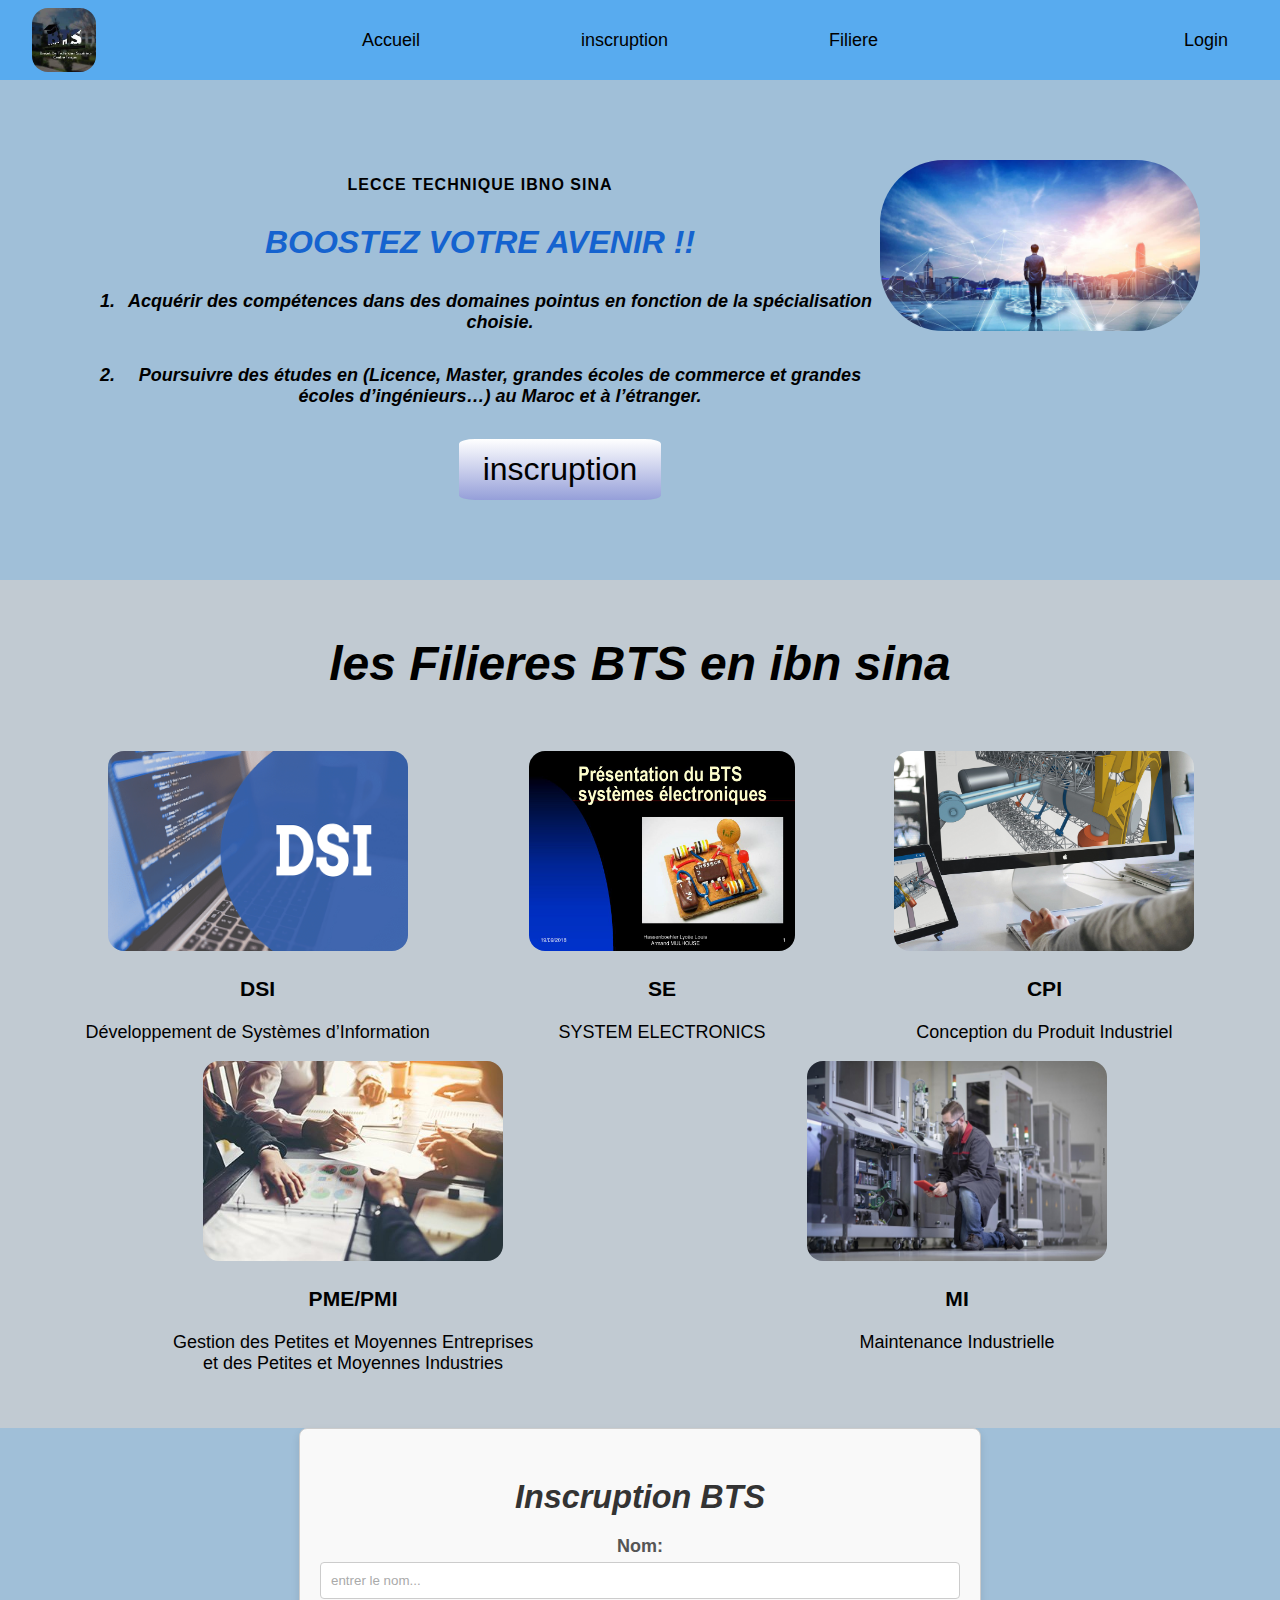
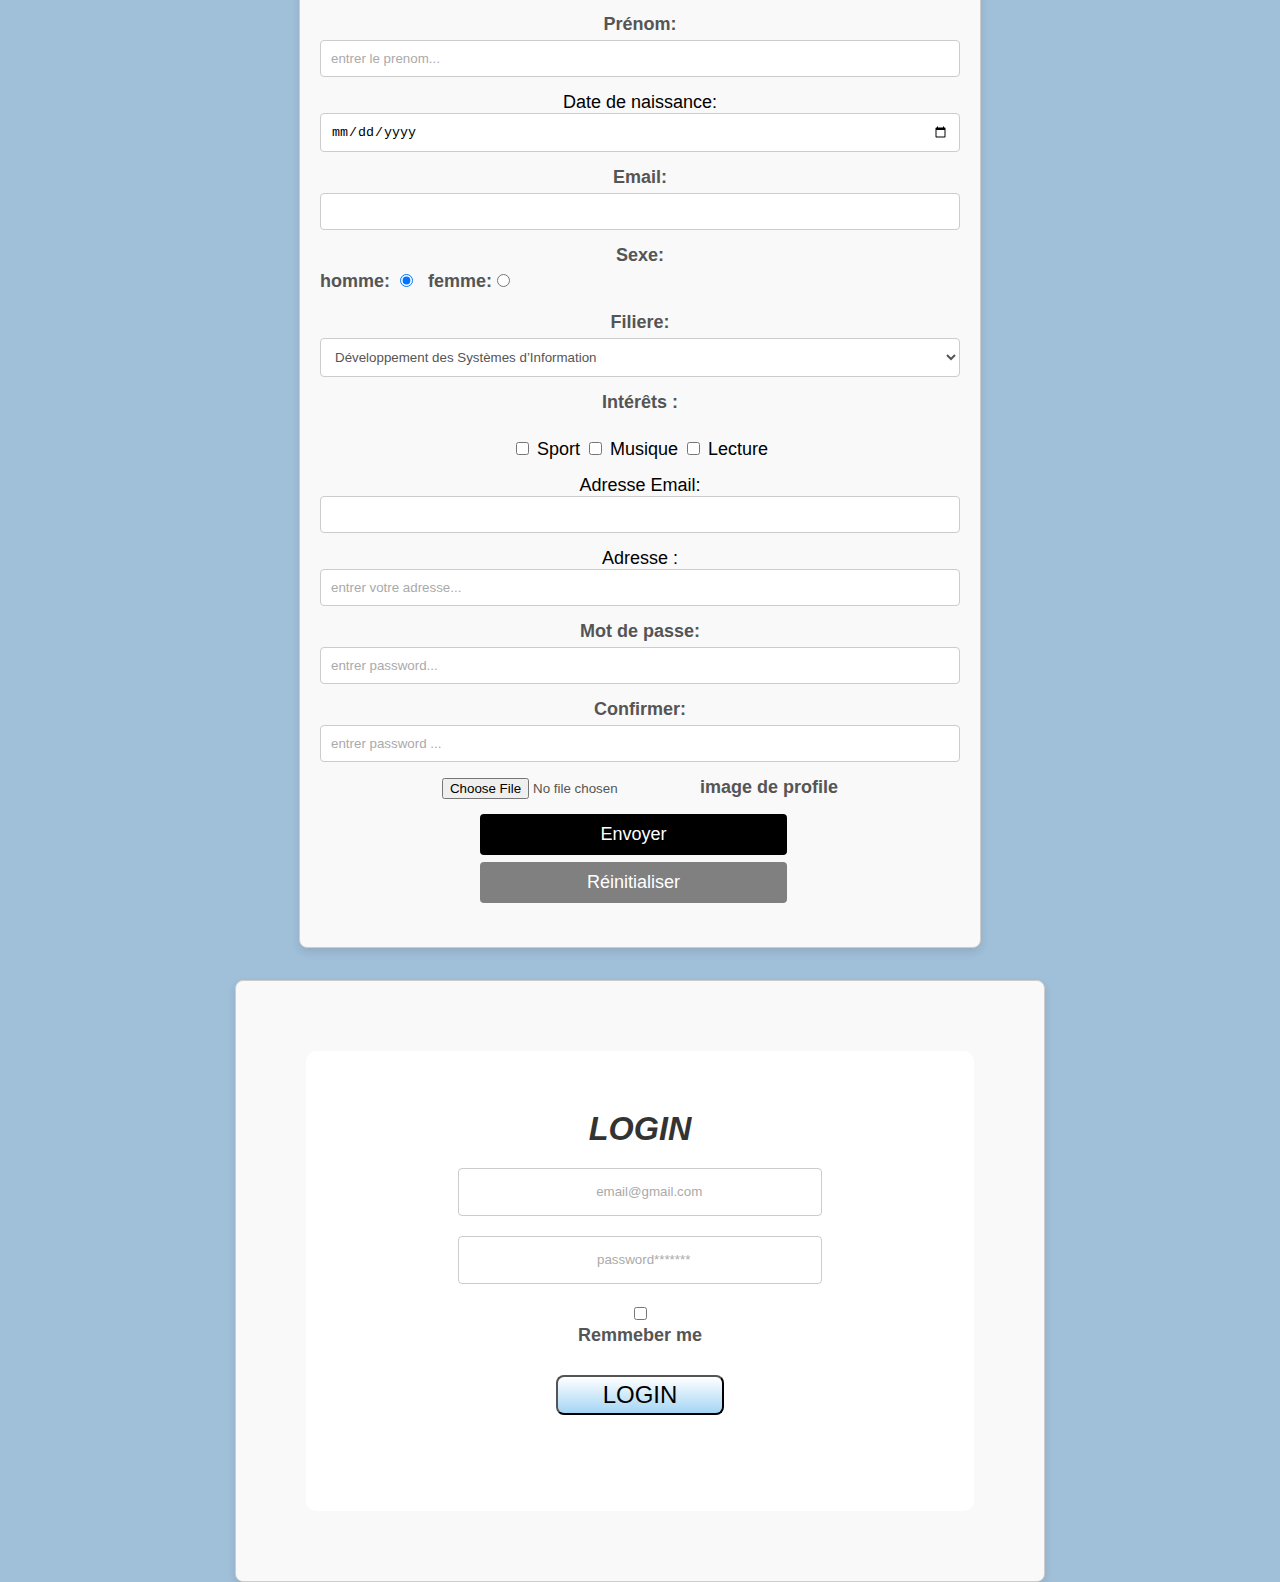
<file: les tp/index.html>
<!DOCTYPE html>
<html lang="FR">
  <head>
    <meta charset="UTF-8">
    <meta name="viewport" content="width=device-width, initial-scale=1.0">
    <link rel="stylesheet" href="style.css">
    
    <title>bts ibno sina</title>
  </head>
  <body>

    <nav>

      <img src="TOF/logo.jpeg" alt="bts logo">

      <ul>

        <li><a href="index.html">Accueil</a></li>
        <li><a href="#Inscruption"> inscruption</a></li>
        <li><a href="#Filiere">Filiere</a></li>

      </ul>

      <a href="#LOGIN" class="header_login">Login</a>

    </nav>
    <main>
      <div class="txt_principale">
        <p>LECCE TECHNIQUE IBNO SINA</p>
        <h1>BOOSTEZ VOTRE AVENIR !!</h1>
        <ol> <li>Acquérir des compétences dans des domaines pointus en fonction
            de la spécialisation choisie.</li>

          <li>Poursuivre des études en (Licence, Master, grandes écoles de
            commerce et grandes écoles d’ingénieurs…) au Maroc et à
            l’étranger.</li>

        </ol>

      </p>
      <button type="button" value="inscruption">inscruption</button></a>
  </div>

  <div class="image_principale">

    <img src="TOF/2020-2050-marty.jpg" alt="image_principale">
  </div>

</main>

<div class="partie_Filiere">

  <h2 id="Filiere"> les Filieres BTS en ibn sina</h2>

  <div class="Filiere">
    <div>
      <img src="TOF/examens-dsi-bts-maroc.png">

      <h3>DSI</h3>
      <p>Développement de Systèmes d’Information</p>
    </div>

    <div>
      <img src="TOF/se.jpg" alt="SE">
      <h3>SE</h3>
      <p>SYSTEM ELECTRONICS</p>
    </div>

    <div>
      <img src="TOF/cpi.jpg" alt="cpi">
      <h3>CPI</h3>
      <p>Conception du Produit Industriel
      </p>
    </div>

    <div>
      <img src="TOF/pme.jpg" alt="PME/PMI">
      <h3>PME/PMI</h3>
      <p>Gestion des Petites et Moyennes Entreprises<br>
        et des Petites et Moyennes Industries</p>
    </div>

    <div>
      <img src="TOF/mi.jpg" alt="MI">
      <h3>MI</h3>
      <p>Maintenance Industrielle</p>
    </div>

  </div>

</div>
<div class="container" id="Inscruption">

  <form action="userAdd.php" method="POST" enctype="multipart/form-data"
    onsubmit="return verifierMotDePasse();">
    <h1><em>Inscruption BTS</em> </h1>
    <ul>
      <li>
        <label for="nom">Nom:</label>
        <input type="text" name="nom" placeholder="entrer le nom..." required>
      </li>
      <li>
        <label for="prenom">Prénom:</label>
        <input type="text" name="prenom" placeholder="entrer le prenom..."
          required>
      </li>
      <li>
        Date de naissance:
        <input type="date" name="ddn" placeholder="jj/mm/aaaa">
      </li>
      <li>
        <label for="email">Email:</label>
        <input type="email" name="email">
      </li>
      <li>
        <label for="sexe">Sexe:</label>
        <span class="sexe">
          <label> homme: <input type="radio" name="sexe" checked value="M"
              required></label>
          <label> femme:<input type="radio" name="sexe" value="F"></label>
        </span>
      </li>
      <label>Filiere:</label>
      <li>
        <select name="filiere" id="filier">
          <option class="options" value="dsi">Développement des Systèmes
            d’Information</option>
          <option class="options" value="SE">Systèmes Electroniques</option>
          <option class="options" value="CPI">Conception du Produit
            Industriel</option>
          <option class="options" value="PME">PME.PMI</option>
        </select>
      </li>
      <li>

        <label>Intérêts :</label><br>
        <input type="checkbox" name="interets[]" value="sport"> Sport
        <input type="checkbox" name="interets[]" value="musique"> Musique
        <input type="checkbox" name="interets[]" value="lecture"> Lecture

      </li>
      <li>
        Adresse Email:
        <input type="text" name="email"> </li>
      <li>
        <li>
          Adresse :
          <input type="text" name="adresse"
            placeholder="entrer votre adresse..."> </li>
        <li>
          <label for="password">Mot de passe:</label>
          <input type="password" name="password"
            placeholder="entrer password..." required>
        </li>
        <li>
          <label for="confirm_password">Confirmer:</label>
          <input type="password" name="confirmPassword"
            placeholder="entrer password ...">
        </li>
        <li> <label for="photo"> <input name="photo" type="file"> image de
            profile </label> </li>
        <li>

          <li>
            <input class="valider" type="submit" value="Envoyer">
            <input class="valider" type="reset" value="Réinitialiser">
          </li>
        </ul>

      </form>
    </div>

    <div id="LOGIN">
      <form class="LOGIN" action="confermation.txt" method="get"
        enctype="multipart/form-data">
        <div class="container">
          <div class="sous_containner">
            <div> <h1>LOGIN</h1></div>
            <div><input class="input1" type="email" name="email"
                placeholder="     email@gmail.com" required></div>
            <div><input class="input1" type="password" name="password"
                placeholder="  password*******" required> </div>
            <div><input type="checkbox" name="enr_ins"><label> Remmeber
                me</label></div>
            <div><input class="button_login" type="submit" value="LOGIN">
            </div>
          </div>
        </div>
      </form>

    </div>
    

    <script>
  function verifierMotDePasse() {
     
      const password = document.querySelector('input[name="password"]').value;
      const confirmPassword = document.querySelector('input[name="confirmPassword"]').value;

      if (password === confirmPassword) {
          return true;
      } else {
          alert("Les mots de passe ne correspondent pas. Veuillez réessayer.");
          return false; 
      }
  }
</script>

  </body>
</html>
</file>
<file: les tp/style.css>
body {
  font-family: Arial, Helvetica, sans-serif;
  margin: 0;
  padding: 0;
  font-size: 18px;
}

html {
  scroll-behavior: smooth;
  text-align: center;
}

body {
  background-color: #a0bfd8;
}

nav {
  background-color: #58abef;
  color: black;
  padding: 1rem 2rem;
  display: flex;
  justify-content: space-between;
  align-items: center;
  height: 3rem;
  min-width: auto;
  animation-name: slidedown;
  animation-duration: 2s;
}

nav img {
  max-width: 7rem;
  max-height: 4rem;
  border-radius: 1rem;
}

nav ul {
  list-style: none;
  margin: 0;
  padding: 0;
}

nav li {
  display: inline-block;
  margin-right: 20px;
  padding: 3rem;

}

nav a {
  color: black;
  text-decoration: none;
  padding: 20px;
}

nav a:hover {
  background-color: #2196f3;
  color: white;
  border-radius: 40px;
  animation-duration: 3s;
}

main {
  display: flex;
  justify-content: space-between;
  padding: 5rem;
  background-color: #a0bfd8;
}

main img {
  max-width: 20rem;
  min-width: 10rem;
  max-height: 30rem;
  border-radius: 4rem;
}

.txt_principale p {
  font-size: medium;
  font-weight: 600;
  letter-spacing: 1px;
}

.txt_principale h1,
ol {
  font-style: oblique;
  font-weight: 600;
  font-size: large;
}

.txt_principale ol li {
  margin-bottom: 2rem;
}

.txt_principale h1 {
  font-size: 2rem;
  text-align: center;
  color: rgb(21, 99, 207);
}

.txt_principale button {
  padding: 0.75rem 1.5rem;
  border: none;
  border-radius: 10px;
  text-decoration: none;
  margin-left: 10rem;
  background-image: linear-gradient(rgb(255, 255, 255), rgb(149, 159, 217));
  border-radius: 8%;

  font-size: 2rem;
}

.txt_principale button:hover {
  background-image: linear-gradient(to right, rgb(240, 233, 233), rgb(2, 145, 255));
  color: white;

}

.partie_Filiere {
  background-color: #c1cad2;
  padding: 1rem;
  animation-name: to_left;
animation-duration: 10s;

}

#Filiere {
  text-align: center;
  font-size: 3rem;

  font-style: oblique;
}

.Filiere {
  display: flex;
  justify-content: space-around;
  padding: 20px;
  flex-wrap: wrap;
 
}




.Filiere img {
  max-width: 300px;
  border-radius: 1rem;
  height: 200px;
position: relative;}

.container form ul {
  list-style: none;
}



form {
  width: 50%;
  margin: 0 auto;
  padding: 20px;
  border: 1px solid #ccc;
  border-radius: 8px;
  background-color: #f9f9f9;
  font-family: Arial, sans-serif;
  box-shadow: 0 4px 8px rgba(0, 0, 0, 0.1);
}

form h1 {
  text-align: center;
  color: #333;
  font-size: 1.8em;
  margin-bottom: 20px;
}

form ul {
  list-style: none;
  padding: 0;
}

form ul li {
  margin-bottom: 15px;
}

form label {
  display: block;
  margin-bottom: 5px;
  font-weight: bold;
  color: #555;
}

form input[type="text"],
form input[type="email"],
form input[type="password"],
form input[type="date"],
form select {
  width: 100%;
  padding: 10px;
  border: 1px solid #ccc;
  border-radius: 4px;
  box-sizing: border-box;
}

form input::placeholder {
  color: #aaa;
}

form .sexe {
  display: flex;
  gap: 10px;
  align-items: center;
  color: #555;
}

form .sexe input[type="radio"] {
  margin-right: 5px;
}

form select {
  width: 100%;
  padding: 10px;
  border: 1px solid #ccc;
  border-radius: 4px;
  background-color: #fff;
  color: #555;
}

form .valider {
  width: 48%;
  padding: 10px;
  border: none;
  border-radius: 4px;
  font-size: 1em;
  color: white;
  cursor: pointer;
  margin-right: 2%;
  margin-bottom: 1%;
}

form .valider[type="submit"] {
  background-color: black;
}

form .valider[type="reset"] {
  background-color: gray;
}

form .valider:hover {
  opacity: 0.9;
}

@media (max-width: 768px) {
  form {
      width: 90%;
  }

  form .valider {
      width: 100%;
      margin-bottom: 10px;
  }
}


.sous_containner {
  padding: 30px;
  background-color: #fff;
  margin: 50px;
  height: 400px;
  border-radius: 10px;
  min-width: 70%;
}

.input1 {
  margin-bottom: 20px;
  height: 3rem;
  min-width: 60%;
  max-width: 60%;
  text-align: center;
  border-radius: 8px;
}

h1 {
  margin: 30px;
  text-align: center;
  font-style: oblique;
}

.button_login {
  margin-bottom: 20px;
  min-width: 7em;
  height: 40px;
  border-radius: 8px;
  text-align: center;
  align-items: center;
  background-image: linear-gradient(rgb(255, 255, 255), rgb(164, 213, 244));
  margin-top: 1em;
  font-size: x-large;
  color: black;
}

.button_login:hover {
  background-image: linear-gradient(rgba(230, 224, 224, 0.922), rgb(35, 107, 207));
}

.LOGIN {
  max-width: 70%;
  text-align: center;
  min-width: 60%;
  margin: 0 auto;
}



#LOGIN {
  margin-top: 2rem;

}

@keyframes to_left {
  from{transform:translateX(300px)}
  
}

@keyframes slidedown {
  from{transform:translateY(-300px)}
}









/*break point*/


@media (max-width: 900px) {
  body {
    font-size: 16px;
  }

  nav {
    flex-direction: column;
    display: block;
    align-items: flex-start;
    height: auto;
    padding: 1rem;
  }

  .header_login {
    margin-left: 1em;
  }

  nav li {
    margin-right: 0;
    margin-bottom: 1rem;
  }

  main {
    flex-direction: column;
    padding: 2rem;
  }

  .Filiere {
    flex-wrap: wrap;
    justify-content: center;
  }

  .sous_containner,
  .txt_principale button {
    margin: 1rem auto;
  }

  .t1 {
    font-size: large;
  }
}
</file>
